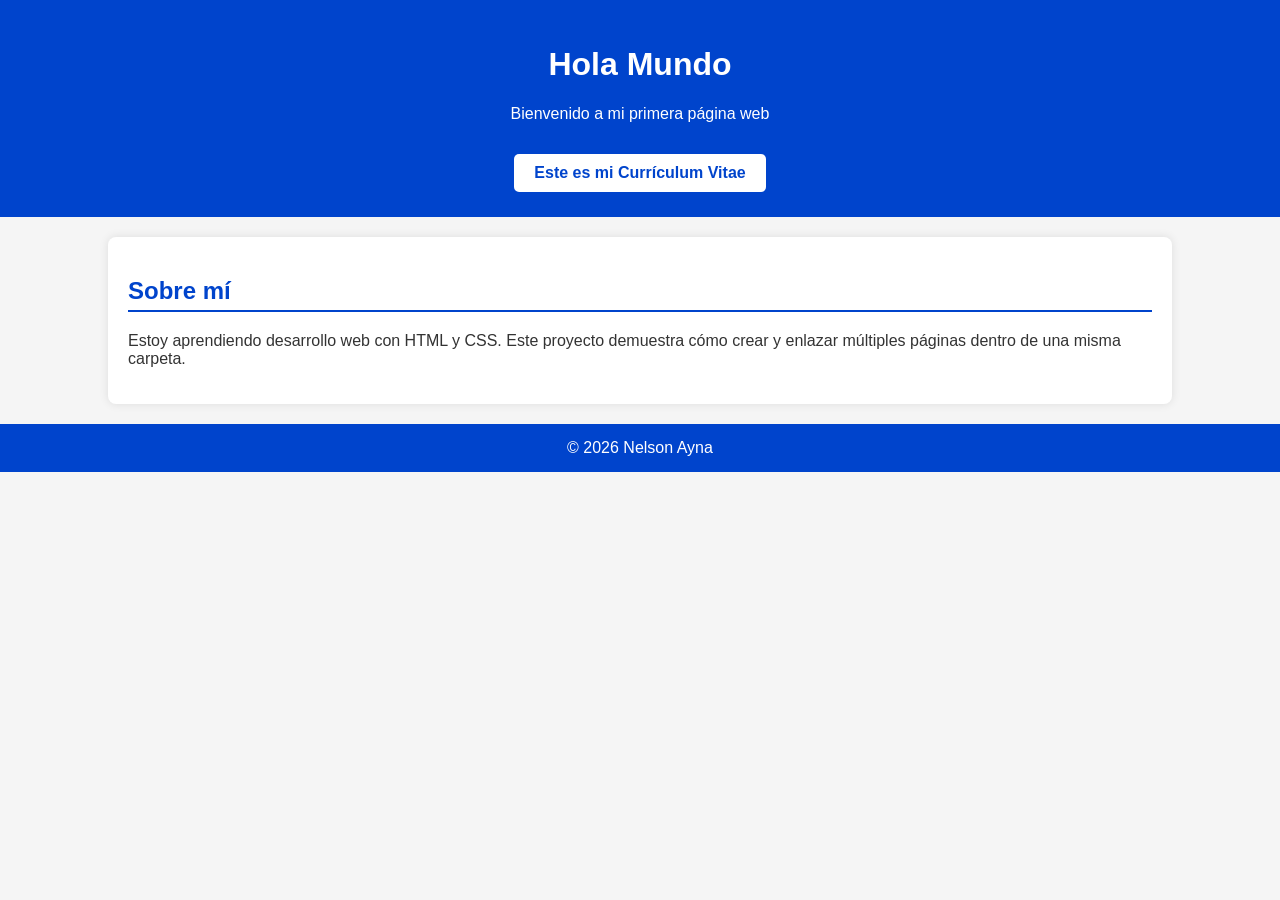
<file: index.html>
<!DOCTYPE html>
<html lang="es">
<head>
  <meta charset="UTF-8">
  <title>Hola Mundo - Nelson Ayna</title>
  <link rel="stylesheet" href="estilo.css">
</head>

<body>

<header>
  <h1>Hola Mundo</h1>
  <p>Bienvenido a mi primera página web</p>

  <a href="hojadevida.html" class="boton-cv">
    Este es mi Currículum Vitae
  </a>
</header>

<section>
  <h2>Sobre mí</h2>
  <p>
    Estoy aprendiendo desarrollo web con HTML y CSS.
    Este proyecto demuestra cómo crear y enlazar múltiples páginas
    dentro de una misma carpeta.
  </p>
</section>

<footer>
  © 2026 Nelson Ayna
</footer>

</body>
</html>
</file>
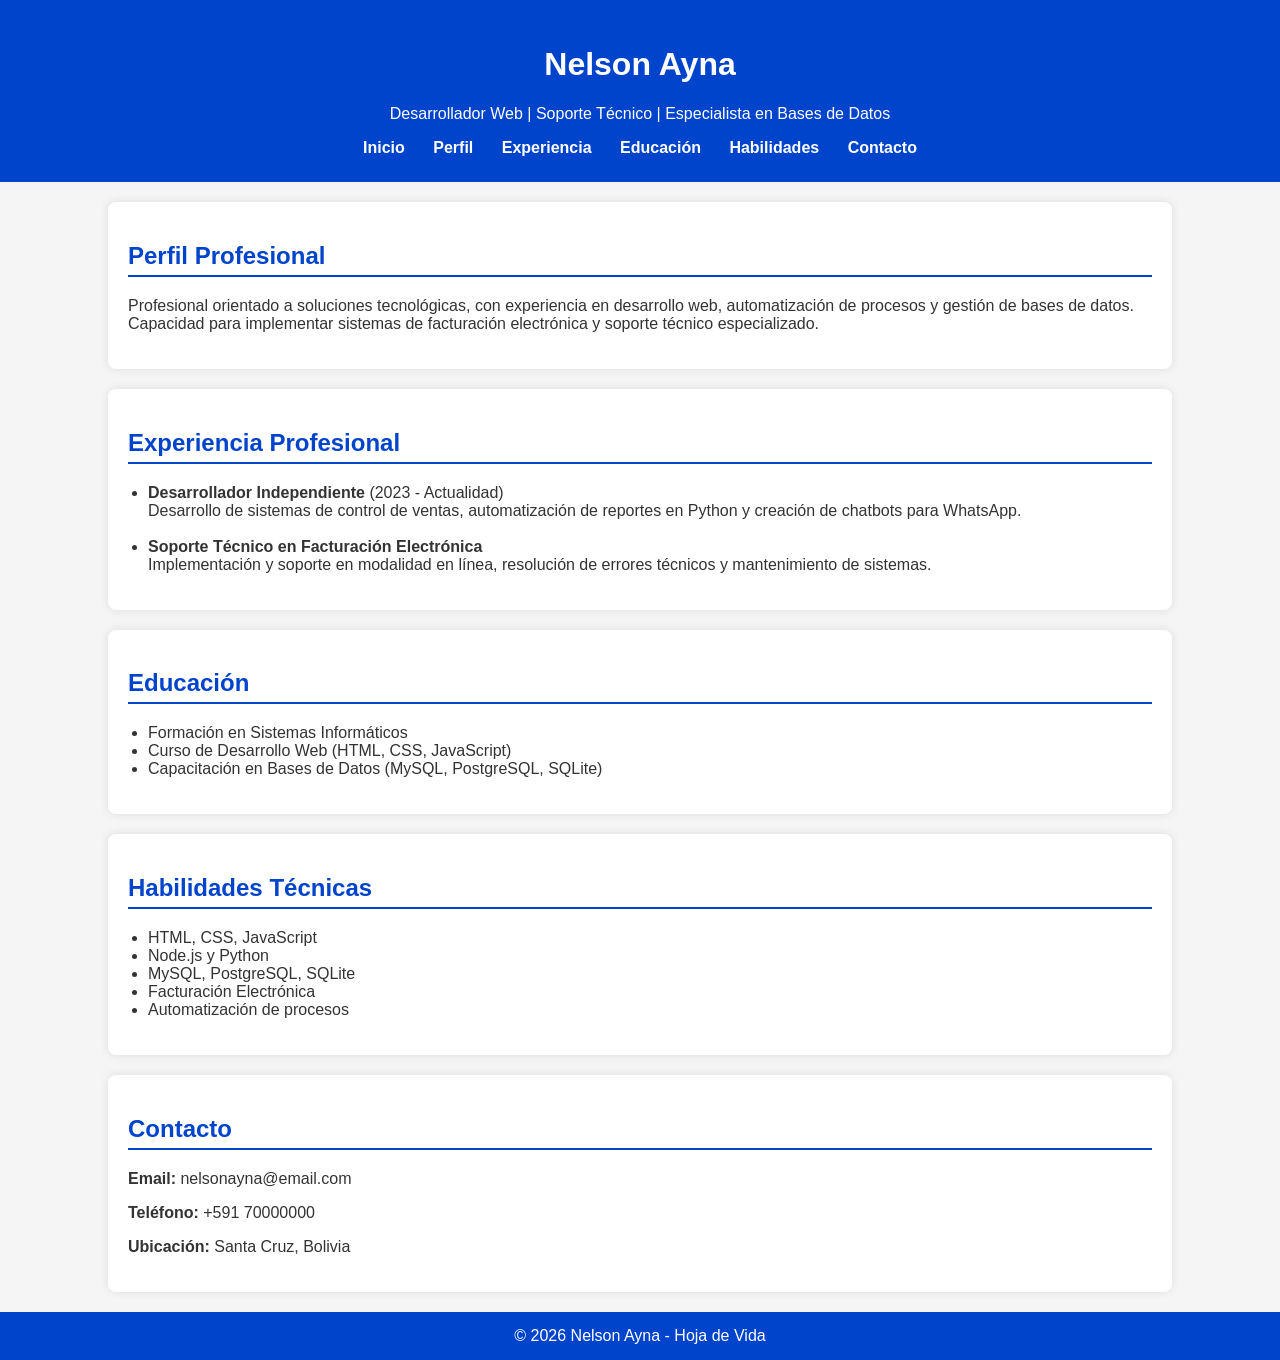
<file: hojadevida.html>
<!DOCTYPE html>
<html lang="es">
<head>
  <meta charset="UTF-8">
  <title>Hoja de Vida - Nelson Ayna</title>
  <link rel="stylesheet" href="estilo.css">
</head>

<body>

<header>
  <h1>Nelson Ayna</h1>
  <p>Desarrollador Web | Soporte Técnico | Especialista en Bases de Datos</p>

  <nav>
    <a href="index.html">Inicio</a>
    <a href="#perfil">Perfil</a>
    <a href="#experiencia">Experiencia</a>
    <a href="#educacion">Educación</a>
    <a href="#habilidades">Habilidades</a>
    <a href="#contacto">Contacto</a>
  </nav>
</header>

<section id="perfil">
  <h2>Perfil Profesional</h2>
  <p>
    Profesional orientado a soluciones tecnológicas, con experiencia en desarrollo web,
    automatización de procesos y gestión de bases de datos.
    Capacidad para implementar sistemas de facturación electrónica y soporte técnico especializado.
  </p>
</section>

<section id="experiencia">
  <h2>Experiencia Profesional</h2>
  <ul>
    <li>
      <strong>Desarrollador Independiente</strong> (2023 - Actualidad)<br>
      Desarrollo de sistemas de control de ventas, automatización de reportes en Python
      y creación de chatbots para WhatsApp.
    </li>
    <br>
    <li>
      <strong>Soporte Técnico en Facturación Electrónica</strong><br>
      Implementación y soporte en modalidad en línea,
      resolución de errores técnicos y mantenimiento de sistemas.
    </li>
  </ul>
</section>

<section id="educacion">
  <h2>Educación</h2>
  <ul>
    <li>Formación en Sistemas Informáticos</li>
    <li>Curso de Desarrollo Web (HTML, CSS, JavaScript)</li>
    <li>Capacitación en Bases de Datos (MySQL, PostgreSQL, SQLite)</li>
  </ul>
</section>

<section id="habilidades">
  <h2>Habilidades Técnicas</h2>
  <ul>
    <li>HTML, CSS, JavaScript</li>
    <li>Node.js y Python</li>
    <li>MySQL, PostgreSQL, SQLite</li>
    <li>Facturación Electrónica</li>
    <li>Automatización de procesos</li>
  </ul>
</section>

<section id="contacto">
  <h2>Contacto</h2>
  <p><strong>Email:</strong> nelsonayna@email.com</p>
  <p><strong>Teléfono:</strong> +591 70000000</p>
  <p><strong>Ubicación:</strong> Santa Cruz, Bolivia</p>
</section>

<footer>
  © 2026 Nelson Ayna - Hoja de Vida
</footer>

</body>
</html>
</file>
<file: estilo.css>
body {
  font-family: Arial, sans-serif;
  background-color: #f5f5f5;
  color: #333;
  margin: 0;
}

/* HEADER */
header {
  background-color: #0044cc;
  color: white;
  padding: 25px;
  text-align: center;
}

/* NAV */
nav {
  margin-top: 15px;
}

nav a {
  color: white;
  margin: 0 12px;
  text-decoration: none;
  font-weight: bold;
}

nav a:hover {
  text-decoration: underline;
}

/* BOTÓN DEL CV */
.boton-cv {
  display: inline-block;
  margin-top: 15px;
  background-color: white;
  color: #0044cc;
  padding: 10px 20px;
  border-radius: 5px;
  font-weight: bold;
  text-decoration: none;
  transition: 0.3s ease;
}

.boton-cv:hover {
  background-color: #e6e6e6;
  transform: scale(1.05);
}

/* SECCIONES */
section {
  background: white;
  margin: 20px auto;
  padding: 20px;
  width: 80%;
  border-radius: 8px;
  box-shadow: 0 0 10px rgba(0,0,0,0.1);
}

h2 {
  color: #0044cc;
  border-bottom: 2px solid #0044cc;
  padding-bottom: 5px;
}

ul {
  padding-left: 20px;
}

/* FOOTER */
footer {
  text-align: center;
  padding: 15px;
  background-color: #0044cc;
  color: white;
  margin-top: 20px;
}
</file>
